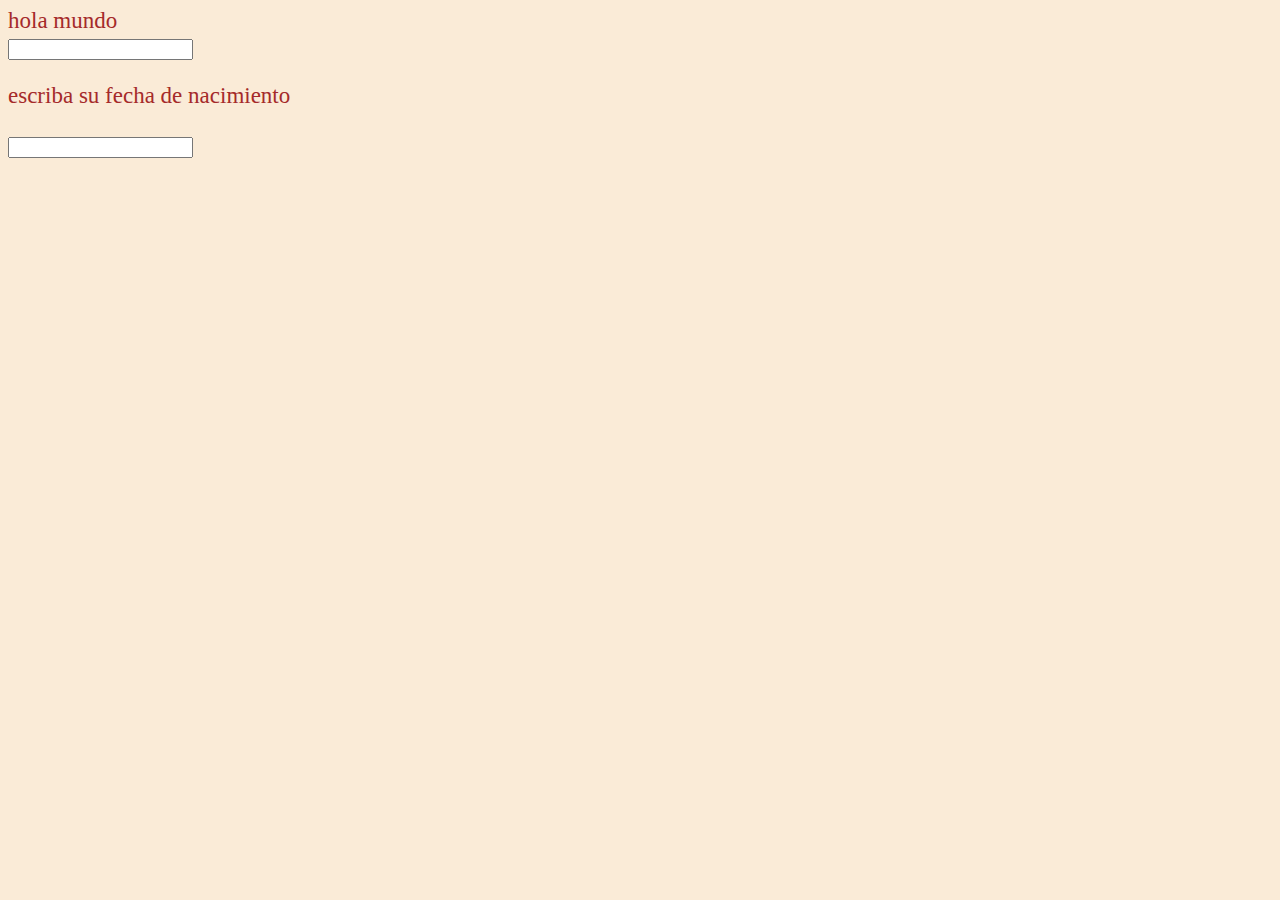
<file: index.html>
<!DOCTYPE html>
<html lang="">

<head>
	<meta charset="utf-8">
	<title>Example Title</title>
	<meta name="author" content="Your Name">
	<meta name="description" content="Example description">
	<meta name="viewport" content="width=device-width, initial-scale=1.0">
	<link rel="stylesheet" href="estilo.css">
   <script src="main.js" type="text/javascript"></script>
</head>

<body onload="saludar()">
	<header></header>
	<main></main>
	<footer></footer>
	
    hola mundo
    <form >
    <input type="email" >
        <br>
        <p>escriba su fecha de nacimiento</p>
       
        <input type="datetime" >
    
    </form>
</body>

</html>
</file>
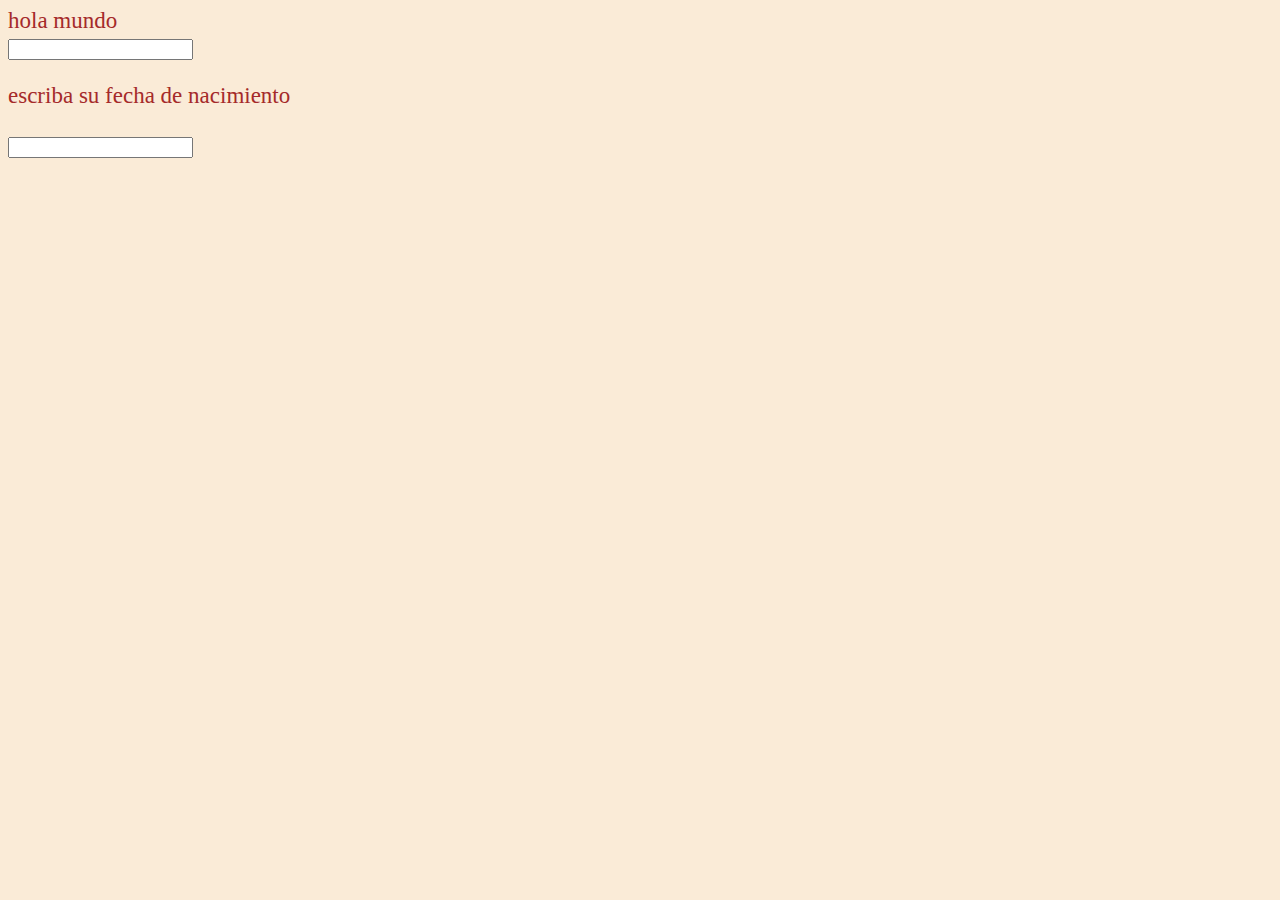
<file: capitulo.html>
<!DOCTYPE html>
<html lang="">

<head>
	<meta charset="utf-8">
	<title>Example Title</title>
	<meta name="author" content="Your Name">
	<meta name="description" content="Example description">
	<meta name="viewport" content="width=device-width, initial-scale=1.0">
	<link rel="stylesheet" href="estilo.css">
   <script src="main.js" type="text/javascript"></script>
</head>

<body onload="saludar()">
	<header></header>
	<main></main>
	<footer></footer>
	
    hola mundo
    <form >
    <input type="email" >
        <br>
        <p>escriba su fecha de nacimiento</p>
       
        <input type="datetime" >
    
    </form>
</body>

</html>
</file>
<file: estilo.css>
body{
    
   color: brown;
    background-color: antiquewhite;
    font-size: 23px;
}
</file>
